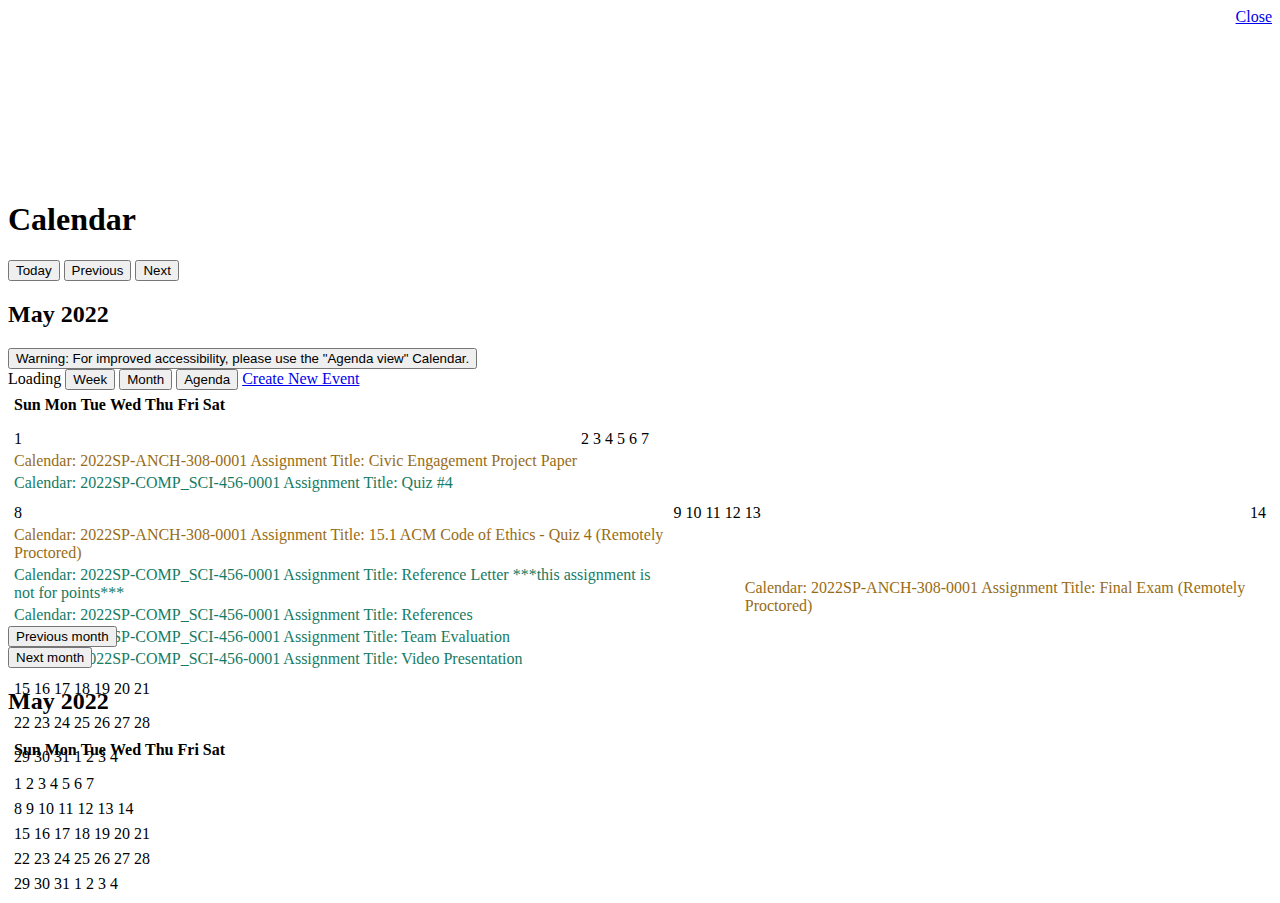
<file: index.html>
<!DOCTYPE html>
<html class="" dir="ltr" lang="en"><head>
    <meta charset="utf-8">
    <meta name="sentry-trace" content="7acafe04d3c243c3ba34ebbdfd830394-54a3967cc2809623-0">
    <link rel="preload" href="https://du11hjcvx0uqb.cloudfront.net/dist/fonts/lato/extended/Lato-Regular-bd03a2cc27.woff2" as="font" type="font/woff2" crossorigin="anonmyous">
    <link rel="preload" href="https://du11hjcvx0uqb.cloudfront.net/dist/fonts/lato/extended/Lato-Bold-cccb897485.woff2" as="font" type="font/woff2" crossorigin="anonmyous">
    <link rel="preload" href="https://du11hjcvx0uqb.cloudfront.net/dist/fonts/lato/extended/Lato-Italic-4eb103b4d1.woff2" as="font" type="font/woff2" crossorigin="anonmyous">
    <link rel="stylesheet" media="screen" href="https://du11hjcvx0uqb.cloudfront.net/dist/brandable_css/no_variables/bundles/fonts-43e9c545fc.css">
      <script async="" src="https://www.google-analytics.com/analytics.js"></script><script type="text/javascript" async="" src="https://www.google-analytics.com/analytics.js"></script><script async="" src="https://www.googletagmanager.com/gtm.js?id=GTM-MLXBWM5"></script><script>if (navigator.userAgent.match(/(MSIE|Trident\/)/)) location.replace('/ie-is-not-supported.html')</script>
    
    <link rel="shortcut icon" type="image/x-icon" href="https://du11hjcvx0uqb.cloudfront.net/dist/images/favicon-e10d657a73.ico">
    <link rel="apple-touch-icon" href="https://du11hjcvx0uqb.cloudfront.net/dist/images/apple-touch-icon-585e5d997d.png">
    <link rel="stylesheet" media="all" href="https://du11hjcvx0uqb.cloudfront.net/dist/brandable_css/e875e97993dc1e2441ce66a3f0a12c06/variables-7dd4b80918af0e0218ec0229e4bd5873.css">
    <link rel="stylesheet" media="all" href="https://du11hjcvx0uqb.cloudfront.net/dist/brandable_css/new_styles_normal_contrast/bundles/common-e56cace1df.css">
    <meta name="apple-itunes-app" content="app-id=480883488">
  <link rel="manifest" href="/web-app-manifest/manifest.json">
    <meta name="viewport" content="width=device-width, initial-scale=1">
    <meta name="theme-color" content="#1C3044">
    <link rel="stylesheet" media="all" href="https://du11hjcvx0uqb.cloudfront.net/dist/brandable_css/new_styles_normal_contrast/bundles/calendar2-51b06f12a0.css">
  <link rel="stylesheet" media="all" href="https://du11hjcvx0uqb.cloudfront.net/dist/brandable_css/new_styles_normal_contrast/bundles/agenda_view-9cd68ad1fc.css">
    <link rel="stylesheet" media="all" href="https://instructure-uploads.s3.amazonaws.com/account_167650000000000001/attachments/3774885/umsystem-account-v1-17-min.css">
    <script>
      function _earlyClick(e){
        var c = e.target
        while (c && c.ownerDocument) {
          if (c.getAttribute('href') == '#' || c.getAttribute('data-method')) {
            if (!e.defaultPrevented) {
              e.preventDefault()
            }
            (_earlyClick.clicks = _earlyClick.clicks || []).push(c)
            break
          }
          c = c.parentNode
        }
      }
      document.addEventListener('click', _earlyClick)
    </script>
  
  
    <script>
      INST = {"environment":"production","logPageViews":true,"editorButtons":[]};
      ENV = {"ASSET_HOST":"https://du11hjcvx0uqb.cloudfront.net","active_brand_config_json_url":"https://du11hjcvx0uqb.cloudfront.net/dist/brandable_css/e875e97993dc1e2441ce66a3f0a12c06/variables-7dd4b80918af0e0218ec0229e4bd5873.json","url_to_what_gets_loaded_inside_the_tinymce_editor_css":["https://du11hjcvx0uqb.cloudfront.net/dist/brandable_css/e875e97993dc1e2441ce66a3f0a12c06/variables-7dd4b80918af0e0218ec0229e4bd5873.css","https://du11hjcvx0uqb.cloudfront.net/dist/brandable_css/new_styles_normal_contrast/bundles/what_gets_loaded_inside_the_tinymce_editor-f0f64c287d.css","https://du11hjcvx0uqb.cloudfront.net/dist/brandable_css/no_variables/bundles/fonts-43e9c545fc.css"],"url_for_high_contrast_tinymce_editor_css":["https://du11hjcvx0uqb.cloudfront.net/dist/brandable_css/default/variables-high_contrast-7dd4b80918af0e0218ec0229e4bd5873.css","https://du11hjcvx0uqb.cloudfront.net/dist/brandable_css/new_styles_high_contrast/bundles/what_gets_loaded_inside_the_tinymce_editor-fa0672d544.css","https://du11hjcvx0uqb.cloudfront.net/dist/brandable_css/no_variables/bundles/fonts-43e9c545fc.css"],"current_user_id":"72876","current_user_global_id":"167650000000072876","current_user_roles":["user","student"],"current_user_is_student":false,"current_user_types":[],"current_user_disabled_inbox":false,"discussions_reporting":true,"files_domain":"cluster247.canvas-user-content.com","DOMAIN_ROOT_ACCOUNT_ID":"167650000000000001","k12":false,"use_rce_a11y_checker_notifications":false,"help_link_name":"Help","help_link_icon":"help","use_high_contrast":false,"auto_show_cc":false,"disable_celebrations":false,"disable_keyboard_shortcuts":false,"LTI_LAUNCH_FRAME_ALLOWANCES":["geolocation *","microphone *","camera *","midi *","encrypted-media *","autoplay *","clipboard-write *","display-capture *"],"DEEP_LINKING_POST_MESSAGE_ORIGIN":"https://umsystem.instructure.com","DEEP_LINKING_LOGGING":null,"comment_library_suggestions_enabled":false,"SETTINGS":{"open_registration":false,"collapse_global_nav":false,"release_notes_badge_disabled":false},"FULL_STORY_ENABLED":false,"SENTRY_FRONTEND":{"dsn":"https://355a1d96717e4038ac25aa852fa79a8f@sentry.insops.net/388","org_slug":"instructure","base_url":"https://sentry.insops.net","normalized_route":"/calendar","errors_sample_rate":"0.0005","traces_sample_rate":"0.0005","environment":"Production","revision":"canvas-lms@20220330.216"},"API_GATEWAY_URI":"https://api.us-east-1.instructure.com/graphql/future","DATA_COLLECTION_ENDPOINT":"https://canvas-frontend-data-iad-prod.inscloudgate.net/submit","DIRECT_SHARE_ENABLED":false,"FEATURES":{"featured_help_links":true,"feature_flag_filters":true,"conferencing_in_planner":true,"word_count_in_speed_grader":true,"observer_picker":false,"lti_platform_storage":false,"scale_equation_images":true,"new_equation_editor":true,"buttons_and_icons_cropper":false,"product_tours":false,"files_dnd":true,"usage_rights_discussion_topics":true,"granular_permissions_manage_users":true,"create_course_subaccount_picker":true,"lti_deep_linking_module_index_menu_modal":false,"lti_multiple_assignment_deep_linking":false,"buttons_and_icons_root_account":false,"embedded_release_notes":true,"canvas_k6_theme":false,"new_math_equation_handling":true},"current_user":{"id":"72876","anonymous_id":"1k8c","display_name":"Jacob Johnson","avatar_image_url":"https://umsystem.instructure.com/images/messages/avatar-50.png","html_url":"https://umsystem.instructure.com/about/72876","pronouns":null,"avatar_is_fallback":true},"page_view_update_url":"/page_views/c24f2d69-9226-45d0-9f17-48f52770dc18?page_view_token=eyJ0eXAiOiJKV1QiLCJhbGciOiJIUzI1NiJ9.eyJpIjoiYzI0ZjJkNjktOTIyNi00NWQwLTlmMTctNDhmNTI3NzBkYzE4IiwidSI6MTY3NjUwMDAwMDAwMDcyODc2LCJjIjoiMjAyMi0wNC0wN1QxNzo0NTo1My44OFoifQ.2litVLShTI17budFD4EvmQqzedM9La00TjsHPL929dY","context_asset_string":"user_72876","TIMEZONE":"America/Chicago","CONTEXT_TIMEZONE":"America/Chicago","LOCALES":["en"],"BIGEASY_LOCALE":"en_US","FULLCALENDAR_LOCALE":"en","MOMENT_LOCALE":"en","rce_auto_save_max_age_ms":86400000,"K5_USER":false,"K5_HOMEROOM_COURSE":false,"K5_SUBJECT_COURSE":false,"POST_TO_SIS":false,"SIS_NAME":"SIS","MAX_NAME_LENGTH_REQUIRED_FOR_ACCOUNT":false,"MAX_NAME_LENGTH":0,"DUE_DATE_REQUIRED_FOR_ACCOUNT":false,"conferences":{"conference_types":[]},"CALENDAR":{"CONTEXTS":[{"name":"Jacob Johnson","asset_string":"user_72876","id":"72876","url":"https://umsystem.instructure.com/about/72876","create_calendar_event_url":"/users/72876/calendar_events","create_assignment_url":"","create_appointment_group_url":"","new_calendar_event_url":"/users/72876/calendar_events/new","new_assignment_url":"","calendar_event_url":"/users/72876/calendar_events/%7B%7B%20id%20%7D%7D","assignment_url":"","assignment_override_url":"","appointment_group_url":"","can_create_calendar_events":true,"can_create_assignments":false,"assignment_groups":[],"can_create_appointment_groups":false,"can_make_reservation":false,"can_update_todo_date":true,"can_update_discussion_topic":false,"can_update_wiki_page":false,"concluded":false,"k5_course":false},{"name":"2022SP-ANCH-308-0001","asset_string":"course_71344","id":"71344","url":"/courses/71344","create_calendar_event_url":"/courses/71344/calendar_events","create_assignment_url":"/api/v1/courses/71344/assignments","create_appointment_group_url":"https://umsystem.instructure.com/api/v1/appointment_groups","new_calendar_event_url":"/courses/71344/calendar_events/new","new_assignment_url":"/courses/71344/assignments/new","calendar_event_url":"/courses/71344/calendar_events/%7B%7B%20id%20%7D%7D","assignment_url":"/api/v1/courses/71344/assignments/%7B%7B%20id%20%7D%7D","assignment_override_url":"https://umsystem.instructure.com/api/v1/courses/71344/assignments/%7B%7B%20assignment_id%20%7D%7D/overrides/%7B%7B%20id%20%7D%7D","appointment_group_url":"https://umsystem.instructure.com/api/v1/appointment_groups?id=%7B%7B+id+%7D%7D","can_create_calendar_events":false,"can_create_assignments":false,"assignment_groups":[{"id":"255031","name":"ACM Code of Ethics Quizzes (M/M format)"},{"id":"255033","name":"Chapter Quizzes"},{"id":"255034","name":"Civic Engagement Project"},{"id":"255032","name":"Final Exam"},{"id":"255035","name":"Class Participation"},{"id":"270489","name":"Imported Assignments"}],"can_create_appointment_groups":false,"can_make_reservation":true,"can_update_todo_date":false,"can_update_discussion_topic":false,"can_update_wiki_page":false,"concluded":false,"k5_course":false,"course_sections":[{"id":"71330","asset_string":"course_section_71330","name":"2022SP-ANCH-308-0001"},{"id":"68673","asset_string":"course_section_68673","name":"2022SP-COMP_SCI-304WI-0001"}]},{"name":"2022SP-COMP_SCI-431-0001","asset_string":"course_69012","id":"69012","url":"/courses/69012","create_calendar_event_url":"/courses/69012/calendar_events","create_assignment_url":"/api/v1/courses/69012/assignments","create_appointment_group_url":"https://umsystem.instructure.com/api/v1/appointment_groups","new_calendar_event_url":"/courses/69012/calendar_events/new","new_assignment_url":"/courses/69012/assignments/new","calendar_event_url":"/courses/69012/calendar_events/%7B%7B%20id%20%7D%7D","assignment_url":"/api/v1/courses/69012/assignments/%7B%7B%20id%20%7D%7D","assignment_override_url":"https://umsystem.instructure.com/api/v1/courses/69012/assignments/%7B%7B%20assignment_id%20%7D%7D/overrides/%7B%7B%20id%20%7D%7D","appointment_group_url":"https://umsystem.instructure.com/api/v1/appointment_groups?id=%7B%7B+id+%7D%7D","can_create_calendar_events":false,"can_create_assignments":false,"assignment_groups":[{"id":"216108","name":"HW Assignments"},{"id":"268556","name":"Quizzes"},{"id":"268909","name":"Exam 1"},{"id":"268910","name":"Exam 2"},{"id":"268911","name":"Attendance"}],"can_create_appointment_groups":false,"can_make_reservation":true,"can_update_todo_date":false,"can_update_discussion_topic":false,"can_update_wiki_page":false,"concluded":false,"k5_course":false,"course_sections":[{"id":"68559","asset_string":"course_section_68559","name":"2022SP-COMP_SCI-431-0001"}]},{"name":"2022SP-COMP_SCI-451R-0001","asset_string":"course_69017","id":"69017","url":"/courses/69017","create_calendar_event_url":"/courses/69017/calendar_events","create_assignment_url":"/api/v1/courses/69017/assignments","create_appointment_group_url":"https://umsystem.instructure.com/api/v1/appointment_groups","new_calendar_event_url":"/courses/69017/calendar_events/new","new_assignment_url":"/courses/69017/assignments/new","calendar_event_url":"/courses/69017/calendar_events/%7B%7B%20id%20%7D%7D","assignment_url":"/api/v1/courses/69017/assignments/%7B%7B%20id%20%7D%7D","assignment_override_url":"https://umsystem.instructure.com/api/v1/courses/69017/assignments/%7B%7B%20assignment_id%20%7D%7D/overrides/%7B%7B%20id%20%7D%7D","appointment_group_url":"https://umsystem.instructure.com/api/v1/appointment_groups?id=%7B%7B+id+%7D%7D","can_create_calendar_events":false,"can_create_assignments":false,"assignment_groups":[{"id":"237314","name":"Assignments"},{"id":"304755","name":"Imported Assignments"}],"can_create_appointment_groups":false,"can_make_reservation":true,"can_update_todo_date":false,"can_update_discussion_topic":false,"can_update_wiki_page":false,"concluded":false,"k5_course":false,"course_sections":[{"id":"68563","asset_string":"course_section_68563","name":"2022SP-COMP_SCI-451R-0001"}]},{"name":"2022SP-COMP_SCI-456-0001","asset_string":"course_70687","id":"70687","url":"/courses/70687","create_calendar_event_url":"/courses/70687/calendar_events","create_assignment_url":"/api/v1/courses/70687/assignments","create_appointment_group_url":"https://umsystem.instructure.com/api/v1/appointment_groups","new_calendar_event_url":"/courses/70687/calendar_events/new","new_assignment_url":"/courses/70687/assignments/new","calendar_event_url":"/courses/70687/calendar_events/%7B%7B%20id%20%7D%7D","assignment_url":"/api/v1/courses/70687/assignments/%7B%7B%20id%20%7D%7D","assignment_override_url":"https://umsystem.instructure.com/api/v1/courses/70687/assignments/%7B%7B%20assignment_id%20%7D%7D/overrides/%7B%7B%20id%20%7D%7D","appointment_group_url":"https://umsystem.instructure.com/api/v1/appointment_groups?id=%7B%7B+id+%7D%7D","can_create_calendar_events":false,"can_create_assignments":false,"assignment_groups":[{"id":"306716","name":"Reference Letter"},{"id":"250187","name":"Discussions"},{"id":"250188","name":"Midterm Exam"},{"id":"250189","name":"Final Presentation"},{"id":"250190","name":"Quizzes (extra credit)"},{"id":"250191","name":"Semester Project"}],"can_create_appointment_groups":false,"can_make_reservation":true,"can_update_todo_date":false,"can_update_discussion_topic":false,"can_update_wiki_page":false,"concluded":false,"k5_course":false,"course_sections":[{"id":"70516","asset_string":"course_section_70516","name":"2022SP-COMP_SCI-456-0001"}]},{"name":"2022SP-COMP_SCI-461-0001","asset_string":"course_71939","id":"71939","url":"/courses/71939","create_calendar_event_url":"/courses/71939/calendar_events","create_assignment_url":"/api/v1/courses/71939/assignments","create_appointment_group_url":"https://umsystem.instructure.com/api/v1/appointment_groups","new_calendar_event_url":"/courses/71939/calendar_events/new","new_assignment_url":"/courses/71939/assignments/new","calendar_event_url":"/courses/71939/calendar_events/%7B%7B%20id%20%7D%7D","assignment_url":"/api/v1/courses/71939/assignments/%7B%7B%20id%20%7D%7D","assignment_override_url":"https://umsystem.instructure.com/api/v1/courses/71939/assignments/%7B%7B%20assignment_id%20%7D%7D/overrides/%7B%7B%20id%20%7D%7D","appointment_group_url":"https://umsystem.instructure.com/api/v1/appointment_groups?id=%7B%7B+id+%7D%7D","can_create_calendar_events":false,"can_create_assignments":false,"assignment_groups":[{"id":"248966","name":"Programming Assignments"},{"id":"248967","name":"Quizzes"},{"id":"248968","name":"Exam 1"},{"id":"248969","name":"Exam 2"},{"id":"248970","name":"Final Exam"}],"can_create_appointment_groups":false,"can_make_reservation":true,"can_update_todo_date":false,"can_update_discussion_topic":false,"can_update_wiki_page":false,"concluded":false,"k5_course":false,"course_sections":[{"id":"72102","asset_string":"course_section_72102","name":"2022SP-COMP_SCI-461-0001"}]},{"name":"2022SP-COMP_SCI-470-0001","asset_string":"course_69021","id":"69021","url":"/courses/69021","create_calendar_event_url":"/courses/69021/calendar_events","create_assignment_url":"/api/v1/courses/69021/assignments","create_appointment_group_url":"https://umsystem.instructure.com/api/v1/appointment_groups","new_calendar_event_url":"/courses/69021/calendar_events/new","new_assignment_url":"/courses/69021/assignments/new","calendar_event_url":"/courses/69021/calendar_events/%7B%7B%20id%20%7D%7D","assignment_url":"/api/v1/courses/69021/assignments/%7B%7B%20id%20%7D%7D","assignment_override_url":"https://umsystem.instructure.com/api/v1/courses/69021/assignments/%7B%7B%20assignment_id%20%7D%7D/overrides/%7B%7B%20id%20%7D%7D","appointment_group_url":"https://umsystem.instructure.com/api/v1/appointment_groups?id=%7B%7B+id+%7D%7D","can_create_calendar_events":false,"can_create_assignments":false,"assignment_groups":[{"id":"267983","name":"Project - Milestone 1"},{"id":"267984","name":"Project - Milestone 2"},{"id":"266861","name":"Quizzes"},{"id":"267985","name":"Project - Milestone 3"},{"id":"266862","name":"Attendance"},{"id":"266863","name":"Mid-term"},{"id":"266864","name":"Final"}],"can_create_appointment_groups":false,"can_make_reservation":true,"can_update_todo_date":false,"can_update_discussion_topic":false,"can_update_wiki_page":false,"concluded":false,"k5_course":false,"course_sections":[{"id":"68567","asset_string":"course_section_68567","name":"2022SP-COMP_SCI-470-0001"}]},{"name":"KCITY-NONCREDIT-CAMPUS_EMERGENCY_ALERT_TRAINING","asset_string":"course_99034","id":"99034","url":"/courses/99034","create_calendar_event_url":"/courses/99034/calendar_events","create_assignment_url":"/api/v1/courses/99034/assignments","create_appointment_group_url":"https://umsystem.instructure.com/api/v1/appointment_groups","new_calendar_event_url":"/courses/99034/calendar_events/new","new_assignment_url":"/courses/99034/assignments/new","calendar_event_url":"/courses/99034/calendar_events/%7B%7B%20id%20%7D%7D","assignment_url":"/api/v1/courses/99034/assignments/%7B%7B%20id%20%7D%7D","assignment_override_url":"https://umsystem.instructure.com/api/v1/courses/99034/assignments/%7B%7B%20assignment_id%20%7D%7D/overrides/%7B%7B%20id%20%7D%7D","appointment_group_url":"https://umsystem.instructure.com/api/v1/appointment_groups?id=%7B%7B+id+%7D%7D","can_create_calendar_events":false,"can_create_assignments":false,"assignment_groups":[{"id":"179171","name":"Assignments"}],"can_create_appointment_groups":false,"can_make_reservation":true,"can_update_todo_date":false,"can_update_discussion_topic":false,"can_update_wiki_page":false,"concluded":false,"k5_course":false,"course_sections":[{"id":"116238","asset_string":"course_section_116238","name":"KCITY-NONCREDIT-CAMPUS_EMERGENCY_ALERT_TRAINING"}]},{"name":"Section 1-UMKC MyMath Test","asset_string":"course_127588","id":"127588","url":"/courses/127588","create_calendar_event_url":"/courses/127588/calendar_events","create_assignment_url":"/api/v1/courses/127588/assignments","create_appointment_group_url":"https://umsystem.instructure.com/api/v1/appointment_groups","new_calendar_event_url":"/courses/127588/calendar_events/new","new_assignment_url":"/courses/127588/assignments/new","calendar_event_url":"/courses/127588/calendar_events/%7B%7B%20id%20%7D%7D","assignment_url":"/api/v1/courses/127588/assignments/%7B%7B%20id%20%7D%7D","assignment_override_url":"https://umsystem.instructure.com/api/v1/courses/127588/assignments/%7B%7B%20assignment_id%20%7D%7D/overrides/%7B%7B%20id%20%7D%7D","appointment_group_url":"https://umsystem.instructure.com/api/v1/appointment_groups?id=%7B%7B+id+%7D%7D","can_create_calendar_events":false,"can_create_assignments":false,"assignment_groups":[{"id":"241935","name":"Assignments"}],"can_create_appointment_groups":false,"can_make_reservation":true,"can_update_todo_date":false,"can_update_discussion_topic":false,"can_update_wiki_page":false,"concluded":false,"k5_course":false,"course_sections":[{"id":"144580","asset_string":"course_section_144580","name":"Section 1-UMKC MyMath Test"}]},{"name":"Group 2","asset_string":"group_36503","id":"36503","url":"/groups/36503","create_calendar_event_url":"/groups/36503/calendar_events","create_assignment_url":"","create_appointment_group_url":"","new_calendar_event_url":"/groups/36503/calendar_events/new","new_assignment_url":"","calendar_event_url":"/groups/36503/calendar_events/%7B%7B%20id%20%7D%7D","assignment_url":"","assignment_override_url":"","appointment_group_url":"","can_create_calendar_events":true,"can_create_assignments":false,"assignment_groups":[],"can_create_appointment_groups":false,"can_make_reservation":true,"can_update_todo_date":true,"can_update_discussion_topic":false,"can_update_wiki_page":false,"concluded":false,"k5_course":false},{"name":"Group 3","asset_string":"group_38935","id":"38935","url":"/groups/38935","create_calendar_event_url":"/groups/38935/calendar_events","create_assignment_url":"","create_appointment_group_url":"","new_calendar_event_url":"/groups/38935/calendar_events/new","new_assignment_url":"","calendar_event_url":"/groups/38935/calendar_events/%7B%7B%20id%20%7D%7D","assignment_url":"","assignment_override_url":"","appointment_group_url":"","can_create_calendar_events":true,"can_create_assignments":false,"assignment_groups":[],"can_create_appointment_groups":false,"can_make_reservation":true,"can_update_todo_date":true,"can_update_discussion_topic":false,"can_update_wiki_page":false,"concluded":false,"k5_course":false}],"MANAGE_CONTEXTS":["user_72876","group_36503","group_38935"],"SELECTED_CONTEXTS":null,"ACTIVE_EVENT":null,"VIEW_START":null,"CAL2_ONLY":true,"SHOW_SCHEDULER":true,"MAX_GROUP_CONVERSATION_SIZE":100,"VISIBLE_CONTEXTS_LIMIT":10},"STUDENT_PLANNER_ENABLED":true,"notices":[],"active_context_tab":null};
      BRANDABLE_CSS_HANDLEBARS_INDEX = [["new_styles_normal_contrast","new_styles_high_contrast","new_styles_normal_contrast_rtl","new_styles_high_contrast_rtl"],{"10":["8300658022",0,"250b5824c2",2],"15":["fc26aa5fd4",0,"f904416063",2],"19":["df5777ed9c"],"61":["c34731ada0","f405852bb2","a4eda69452","3fd9943b9a"],"64":["6d90a3d213",0,"cace9d4281",2],"67":["8b57f54e71",0,"43833dde85",2],"71":["35b89b103a","4304be7d41","58dbfc2651","2932678b1c"],"06":["4526e0502d",0,"4ca4dedba8",2],"f0":["7c947dce20",0,0,0],"c8":["12d5e4d1e8","9f7b02d283","4ebd280f3e","b547456f4c"],"1e":["7360c722db","d924b1a50e","de7069e18f","b579f0fc1d"],"b3":["8ebc71ebc3","cf8efa05c8","4efdc93a21","fd6d3a9780"],"4f":["0a2c3dcf2f",0,"79668e6396",2],"0c":["c26e82abac",0,"b71e9cbd6d",2],"da":["b218c8c3f2","edbd1b5e83","312312508c","dfb2d13098"],"1d":["a3bfcb7961",0,"90682b3bbe",2],"08":["64bff5a97d"],"e2":["11429f119a"],"9f":["35936a18c3",0,0,0],"2b":["abf63f48ef","bf8e135ffe","378e0c136b","9833e305e6"],"2c":["6d919206cd",0,0,0],"c2":["6f2721ae01"],"9c":["ecafc938e4",0,"59e7c22304",2],"c5":["ebf0e1382f","7f587d9a8a","afbdabf23d","0d398196a8"],"f2":["51574f9b13"]}]
  ;
    </script>
  
    <link rel="preload" href="https://du11hjcvx0uqb.cloudfront.net/dist/brandable_css/e875e97993dc1e2441ce66a3f0a12c06/variables-7dd4b80918af0e0218ec0229e4bd5873.js" as="script" type="text/javascript"><link rel="preload" href="https://du11hjcvx0uqb.cloudfront.net/dist/timezone/America/Chicago-72c98a0d42.js" as="script" type="text/javascript"><link rel="preload" href="https://du11hjcvx0uqb.cloudfront.net/dist/timezone/America/Chicago-72c98a0d42.js" as="script" type="text/javascript"><link rel="preload" href="https://du11hjcvx0uqb.cloudfront.net/dist/timezone/en_US-80a0ce259b.js" as="script" type="text/javascript"><link rel="preload" href="https://du11hjcvx0uqb.cloudfront.net/dist/webpack-production/main-e-bc8c81a12b.js" as="script" type="text/javascript"><script>
  //<![CDATA[
  
        ;["https://du11hjcvx0uqb.cloudfront.net/dist/brandable_css/e875e97993dc1e2441ce66a3f0a12c06/variables-7dd4b80918af0e0218ec0229e4bd5873.js", "https://du11hjcvx0uqb.cloudfront.net/dist/timezone/America/Chicago-72c98a0d42.js", "https://du11hjcvx0uqb.cloudfront.net/dist/timezone/America/Chicago-72c98a0d42.js", "https://du11hjcvx0uqb.cloudfront.net/dist/timezone/en_US-80a0ce259b.js", "https://du11hjcvx0uqb.cloudfront.net/dist/webpack-production/main-e-bc8c81a12b.js"].forEach(function(src) {
          var s = document.createElement('script')
          s.src = src
          s.async = false
          document.head.appendChild(s)
        });
  //]]>
  </script><script src="https://du11hjcvx0uqb.cloudfront.net/dist/brandable_css/e875e97993dc1e2441ce66a3f0a12c06/variables-7dd4b80918af0e0218ec0229e4bd5873.js"></script><script src="https://du11hjcvx0uqb.cloudfront.net/dist/timezone/America/Chicago-72c98a0d42.js"></script><script src="https://du11hjcvx0uqb.cloudfront.net/dist/timezone/America/Chicago-72c98a0d42.js"></script><script src="https://du11hjcvx0uqb.cloudfront.net/dist/timezone/en_US-80a0ce259b.js"></script><script src="https://du11hjcvx0uqb.cloudfront.net/dist/webpack-production/main-e-bc8c81a12b.js"></script><link rel="preload" href="https://du11hjcvx0uqb.cloudfront.net/dist/webpack-production/0-c-d122efd52f.js" as="script" type="text/javascript"><link rel="preload" href="https://du11hjcvx0uqb.cloudfront.net/dist/webpack-production/1-c-7339990d35.js" as="script" type="text/javascript"><link rel="preload" href="https://du11hjcvx0uqb.cloudfront.net/dist/webpack-production/2-c-cb012c9889.js" as="script" type="text/javascript"><link rel="preload" href="https://du11hjcvx0uqb.cloudfront.net/dist/webpack-production/3-c-d9d3e4a39c.js" as="script" type="text/javascript"><link rel="preload" href="https://du11hjcvx0uqb.cloudfront.net/dist/webpack-production/4-c-b8cf79bbb5.js" as="script" type="text/javascript"><link rel="preload" href="https://du11hjcvx0uqb.cloudfront.net/dist/webpack-production/5-c-b7e6a99807.js" as="script" type="text/javascript"><link rel="preload" href="https://du11hjcvx0uqb.cloudfront.net/dist/webpack-production/6-c-08af747633.js" as="script" type="text/javascript"><link rel="preload" href="https://du11hjcvx0uqb.cloudfront.net/dist/webpack-production/7-c-8f336d6e9e.js" as="script" type="text/javascript"><link rel="preload" href="https://du11hjcvx0uqb.cloudfront.net/dist/webpack-production/8-c-49c40dbc4c.js" as="script" type="text/javascript"><link rel="preload" href="https://du11hjcvx0uqb.cloudfront.net/dist/webpack-production/10-c-d2645912ff.js" as="script" type="text/javascript"><link rel="preload" href="https://du11hjcvx0uqb.cloudfront.net/dist/webpack-production/9-c-7a90e6ace8.js" as="script" type="text/javascript"><link rel="preload" href="https://du11hjcvx0uqb.cloudfront.net/dist/webpack-production/11-c-57726ff028.js" as="script" type="text/javascript"><link rel="preload" href="https://du11hjcvx0uqb.cloudfront.net/dist/webpack-production/12-c-8e44d6013e.js" as="script" type="text/javascript"><link rel="preload" href="https://du11hjcvx0uqb.cloudfront.net/dist/webpack-production/13-c-dfe6e53090.js" as="script" type="text/javascript"><link rel="preload" href="https://du11hjcvx0uqb.cloudfront.net/dist/webpack-production/14-c-4e8c15a3a2.js" as="script" type="text/javascript"><link rel="preload" href="https://du11hjcvx0uqb.cloudfront.net/dist/webpack-production/15-c-a181e1ce51.js" as="script" type="text/javascript"><link rel="preload" href="https://du11hjcvx0uqb.cloudfront.net/dist/webpack-production/18-c-4324832e44.js" as="script" type="text/javascript"><link rel="preload" href="https://du11hjcvx0uqb.cloudfront.net/dist/webpack-production/19-c-e5d6cd28a8.js" as="script" type="text/javascript"><link rel="preload" href="https://du11hjcvx0uqb.cloudfront.net/dist/webpack-production/21-c-a87ccbd309.js" as="script" type="text/javascript"><link rel="preload" href="https://du11hjcvx0uqb.cloudfront.net/dist/webpack-production/22-c-759cafcf3a.js" as="script" type="text/javascript"><link rel="preload" href="https://du11hjcvx0uqb.cloudfront.net/dist/webpack-production/23-c-45ed540f60.js" as="script" type="text/javascript"><link rel="preload" href="https://du11hjcvx0uqb.cloudfront.net/dist/webpack-production/24-c-d0df651b27.js" as="script" type="text/javascript"><link rel="preload" href="https://du11hjcvx0uqb.cloudfront.net/dist/webpack-production/27-c-e5ac77ea7a.js" as="script" type="text/javascript"><link rel="preload" href="https://du11hjcvx0uqb.cloudfront.net/dist/webpack-production/28-c-131a881201.js" as="script" type="text/javascript"><link rel="preload" href="https://du11hjcvx0uqb.cloudfront.net/dist/webpack-production/26-c-ca032e7829.js" as="script" type="text/javascript"><link rel="preload" href="https://du11hjcvx0uqb.cloudfront.net/dist/webpack-production/29-c-0e6a7ab12a.js" as="script" type="text/javascript"><link rel="preload" href="https://du11hjcvx0uqb.cloudfront.net/dist/webpack-production/30-c-845104a91c.js" as="script" type="text/javascript"><link rel="preload" href="https://du11hjcvx0uqb.cloudfront.net/dist/webpack-production/32-c-9f68ca2767.js" as="script" type="text/javascript"><link rel="preload" href="https://du11hjcvx0uqb.cloudfront.net/dist/webpack-production/33-c-31a61510e9.js" as="script" type="text/javascript"><link rel="preload" href="https://du11hjcvx0uqb.cloudfront.net/dist/webpack-production/calendar-c-8af4fcc288.js" as="script" type="text/javascript"><script>
  //<![CDATA[
  (window.deferredBundles || (window.deferredBundles = [])).push('calendar');
  (window.bundles || (window.bundles = [])).push('navigation_header');
  //]]>
  </script>
      <link rel="alternate" type="application/atom+xml" title="Course Calendar Atom Feed" href="https://umsystem.instructure.com/feeds/calendars/user_DW9BWSyWjsbvOvB1rCjEe2L78hnAjDjHrudg5LX1.atom">
    <title>Calendar</title>
    
    <script>
      window.ga=window.ga||function(){(ga.q=ga.q||[]).push(arguments)};ga.l=+new Date;
      ga('create', "UA-9138420-1", 'auto');
        ga('set', 'userId', "9185ec5379325e966984ae26bddfce06");
      ga('set', 'dimension1', "100");
      ga('set', 'dimension2', "00");
      ga('set', 'dimension3', "0");
      ga('set', 'dimension4', "Higher Ed");
      ga('send', 'pageview');
      (window.requestIdleCallback || window.setTimeout)(function(){
        var s=document.createElement('script'), m=document.getElementsByTagName('script')[0]
        s.async=1; s.src='https://www.google-analytics.com/analytics.js'
        m.parentNode.insertBefore(s,m)
      });
    </script>
  
  </style><script charset="utf-8" src="https://du11hjcvx0uqb.cloudfront.net/dist/webpack-production/3697-c-c53bb30bb9.js"></script><script charset="utf-8" src="https://du11hjcvx0uqb.cloudfront.net/dist/webpack-production/4260-c-87a2635fc8.js"></script></head>
  
  <body class="full-width no-page-block hide-content-while-scripts-not-loaded with-right-side  primary-nav-expanded context-user_72876 responsive_student_grades_page webkit chrome no-touch"><div id="addGTM"><!-- Google Tag Manager (noscript) --><noscript><iframe src="https://www.googletagmanager.com/ns.html?id=GTM-MLXBWM5" height="0" width="0" style="display:none;visibility:hidden"></iframe></noscript><!-- End Google Tag Manager (noscript) --></div>
  
  <noscript>
    <div role="alert" class="ic-flash-static ic-flash-error">
      <div class="ic-flash__icon" aria-hidden="true">
        <i class="icon-warning"></i>
      </div>
      <h1>You need to have JavaScript enabled in order to access this site.</h1>
    </div>
  </noscript>            
            
          </span></div>
  
  <div id="application" class="ic-app" aria-hidden="false">
  
    <div id="instructure_ajax_error_box">
      <div style="text-align: right; background-color: #fff;"><a href="#" class="close_instructure_ajax_error_box_link">Close</a></div>
      <iframe id="instructure_ajax_error_result" src="about:blank" style="border: 0;" title="Error"></iframe>
    </div>
  
    <div id="wrapper" class="ic-Layout-wrapper">
      <div id="main" class="ic-Layout-columns">
          <div class="ic-Layout-watermark"></div>
        <div id="not_right_side" class="ic-app-main-content">
          <div id="content-wrapper" class="ic-Layout-contentWrapper">
            
            <div id="content" class="ic-Layout-contentMain" role="main">
              
  <h1 class="screenreader-only">Calendar</h1>
  
  
  
  <div id="calendar_header"><div class="header-bar-outer-container calendar_header">
      <div class="sticky-toolbar" data-sticky="">
          <div class="header-bar flex-container">
              <div class="header-bar-left header-left-flex">
                  <div class="calendar_navigator"><button class="navigate_today btn">Today</button>
  <span class="navigation_buttons ui-buttonset">
    <button class="navigate_prev btn ui-button ui-widget ui-state-default ui-button-text-only ui-corner-left" role="button" aria-disabled="false"><span class="ui-button-text">
      <i class="icon-arrow-left" aria-hidden="true"></i>
      <span class="screenreader-only">Previous</span>
    </span></button>
    <button class="navigate_next btn ui-button ui-widget ui-state-default ui-button-text-only ui-corner-right" role="button" aria-disabled="false"><span class="ui-button-text">
      <i class="icon-arrow-right" aria-hidden="true"></i>
      <span class="screenreader-only">Next</span>
    </span></button>
  </span>
  <h2 class="navigation_title" tabindex="-1"><span role="button" class="navigation_title_text" tabindex="0" aria-label="May 2022 click to change">May 2022</span></h2>
  <span class="date_field_wrapper" style="display: none;">
      <label class="screenreader-only" id="calendar_navigation_date_accessible_label">
        Enter the date you would like to navigate to.
        Format Like YYYY-MM-DD
      </label>
      <div class="input-append"><input type="text" name="start date" style="width: 100px;" class="date_field datetime_field_enabled hasDatepicker" aria-labelledby="calendar_navigation_date_accessible_label" data-tooltip="" title="YYYY-MM-DD" id="dp1649353551694" aria-invalid="false"><button type="button" class="ui-datepicker-trigger btn" aria-hidden="true" tabindex="-1"><i class="icon-calendar-month"></i></button></div><div class="datetime_suggest" style="display: none;"></div>
  </span>
  </div>
                  <h2 class="appointment_group_title" style="display: none;">My Appointment Groups</h2>
                  <button class="btn scheduler_done_button" style="display: none;">Done, Go Back To List</button>
              </div>
  
              <div class="header-bar-right header-right-flex">
                  <div class="recommend_agenda screenreader-only" style="display: block;">
                      <button id="use_agenda" class="accessibility-warning">Warning: For improved accessibility, please use the "Agenda view" Calendar.</button>
                  </div>
                  <span id="refresh_calendar_link" title="Loading" data-tooltip="" class="">
                      <span class="screenreader-only">Loading</span>
                  </span>
                  <span class="calendar_view_buttons btn-group" role="tablist">
                      <button type="button" id="week" class="btn calendar-button" role="tab" aria-selected="false" aria-controls="calendar-app" tabindex="-1">
                          Week
                      </button>
                      <button type="button" id="month" class="btn calendar-button active" role="tab" aria-selected="true" aria-controls="calendar-app" tabindex="0">
                          Month
                      </button>
                      <button type="button" id="agenda" class="btn" role="tab" aria-selected="false" aria-controls="calendar-app" tabindex="-1">
                          Agenda
                      </button>
                    </span>
                  <a href="#" id="create_new_event_link" class="btn" title="Create New Event" data-tooltip="" role="button">
                      <i class="icon-plus"></i>
                      <span class="screenreader-only">Create New Event</span>
                  </a>
              </div>
          </div>
      </div>
  </div>
  </div>
  <div id="calendar-app" role="tabpanel" class="wrap-calendar-event-titles"><div class="scheduler-wrapper" style="display: none">
    <div class="appointment-list">
      <div class="list-wrapper"></div>
    </div>
  </div>
  <div class="agenda-wrapper"></div>
  <div class="scheduler_navigator" style="display: none;"><button class="navigate_today btn">Today</button>
  <span class="navigation_buttons ui-buttonset">
    <button class="navigate_prev btn ui-button ui-widget ui-state-default ui-button-text-only ui-corner-left" role="button" aria-disabled="false"><span class="ui-button-text">
      <i class="icon-arrow-left" aria-hidden="true"></i>
      <span class="screenreader-only">Previous</span>
    </span></button>
    <button class="navigate_next btn ui-button ui-widget ui-state-default ui-button-text-only ui-corner-right" role="button" aria-disabled="false"><span class="ui-button-text">
      <i class="icon-arrow-right" aria-hidden="true"></i>
      <span class="screenreader-only">Next</span>
    </span></button>
  </span>
  <h2 class="navigation_title" tabindex="-1"><span role="button" class="navigation_title_text" tabindex="0" aria-label="May 2022 click to change">May 2022</span></h2>
  <span class="date_field_wrapper" style="display: none;">
      <label class="screenreader-only" id="calendar_navigation_date_accessible_label">
        Enter the date you would like to navigate to.
        Format Like YYYY-MM-DD
      </label>
      <div class="input-append"><input type="text" name="start date" style="width: 100px;" class="date_field datetime_field_enabled hasDatepicker" aria-labelledby="calendar_navigation_date_accessible_label" data-tooltip="" title="YYYY-MM-DD" id="dp1649353551695" aria-invalid="false"><button type="button" class="ui-datepicker-trigger btn" aria-hidden="true" tabindex="-1"><i class="icon-calendar-month"></i></button></div><div class="datetime_suggest" style="display: none;"></div>
  </span>
  </div>
  <div class="calendar fc fc-ltr fc-unthemed"><div class="fc-view-container" style=""><div class="fc-view fc-month-view fc-basic-view" style=""><table><thead class="fc-head"><tr><td class="fc-widget-header"><div class="fc-row fc-widget-header"><table><thead><tr><th class="fc-day-header fc-widget-header fc-sun">Sun</th><th class="fc-day-header fc-widget-header fc-mon">Mon</th><th class="fc-day-header fc-widget-header fc-tue">Tue</th><th class="fc-day-header fc-widget-header fc-wed">Wed</th><th class="fc-day-header fc-widget-header fc-thu">Thu</th><th class="fc-day-header fc-widget-header fc-fri">Fri</th><th class="fc-day-header fc-widget-header fc-sat">Sat</th></tr></thead></table></div></td></tr></thead><tbody class="fc-body"><tr><td class="fc-widget-content"><div class="fc-day-grid-container fc-scroller" style="height: 202px;"><div class="fc-day-grid"><div class="fc-row fc-week fc-widget-content" style=""><div class="fc-bg"><table><tbody><tr><td class="fc-day fc-widget-content fc-sun fc-future" data-date="2022-05-01"></td><td class="fc-day fc-widget-content fc-mon fc-future" data-date="2022-05-02"></td><td class="fc-day fc-widget-content fc-tue fc-future" data-date="2022-05-03"></td><td class="fc-day fc-widget-content fc-wed fc-future" data-date="2022-05-04"></td><td class="fc-day fc-widget-content fc-thu fc-future" data-date="2022-05-05"></td><td class="fc-day fc-widget-content fc-fri fc-future" data-date="2022-05-06"></td><td class="fc-day fc-widget-content fc-sat fc-future" data-date="2022-05-07"></td></tr></tbody></table></div><div class="fc-content-skeleton"><table><thead><tr><td class="fc-day-number fc-sun fc-future" data-date="2022-05-01">1</td><td class="fc-day-number fc-mon fc-future" data-date="2022-05-02">2</td><td class="fc-day-number fc-tue fc-future" data-date="2022-05-03">3</td><td class="fc-day-number fc-wed fc-future" data-date="2022-05-04">4</td><td class="fc-day-number fc-thu fc-future" data-date="2022-05-05">5</td><td class="fc-day-number fc-fri fc-future" data-date="2022-05-06">6</td><td class="fc-day-number fc-sat fc-future" data-date="2022-05-07">7</td></tr></thead><tbody><tr><td class="fc-event-container"><a class="fc-day-grid-event fc-h-event fc-event fc-start fc-end group_course_71344 assignment" title="11:59 PM
  Civic Engagement Project Paper
  
  Calendar: 2022SP-ANCH-308-0001" aria-expanded="false" aria-controls="popover-0"><div class="fc-content"><i class="icon-assignment"></i><span class="screenreader-only">Calendar: 2022SP-ANCH-308-0001</span><span class="fc-time" data-start="11:59"></span> <span class="fc-title"><span class="screenreader-only">Assignment Title: </span>Civic Engagement Project Paper</span></div></a></td><td rowspan="2"></td><td rowspan="2"></td><td rowspan="2"></td><td rowspan="2"></td><td rowspan="2"></td><td rowspan="2"></td></tr><tr><td class="fc-event-container"><a class="fc-day-grid-event fc-h-event fc-event fc-start fc-end group_course_70687 assignment" title="11:59 PM
  Quiz #4 
  
  Calendar: 2022SP-COMP_SCI-456-0001"><div class="fc-content"><i class="icon-quiz"></i><span class="screenreader-only">Calendar: 2022SP-COMP_SCI-456-0001</span><span class="fc-time" data-start="11:59"></span> <span class="fc-title"><span class="screenreader-only">Assignment Title: </span>Quiz #4 </span></div></a></td></tr></tbody></table></div></div><div class="fc-row fc-week fc-widget-content" style=""><div class="fc-bg"><table><tbody><tr><td class="fc-day fc-widget-content fc-sun fc-future" data-date="2022-05-08"></td><td class="fc-day fc-widget-content fc-mon fc-future" data-date="2022-05-09"></td><td class="fc-day fc-widget-content fc-tue fc-future" data-date="2022-05-10"></td><td class="fc-day fc-widget-content fc-wed fc-future" data-date="2022-05-11"></td><td class="fc-day fc-widget-content fc-thu fc-future" data-date="2022-05-12"></td><td class="fc-day fc-widget-content fc-fri fc-future" data-date="2022-05-13"></td><td class="fc-day fc-widget-content fc-sat fc-future" data-date="2022-05-14"></td></tr></tbody></table></div><div class="fc-content-skeleton"><table><thead><tr><td class="fc-day-number fc-sun fc-future" data-date="2022-05-08">8</td><td class="fc-day-number fc-mon fc-future" data-date="2022-05-09">9</td><td class="fc-day-number fc-tue fc-future" data-date="2022-05-10">10</td><td class="fc-day-number fc-wed fc-future" data-date="2022-05-11">11</td><td class="fc-day-number fc-thu fc-future" data-date="2022-05-12">12</td><td class="fc-day-number fc-fri fc-future" data-date="2022-05-13">13</td><td class="fc-day-number fc-sat fc-future" data-date="2022-05-14">14</td></tr></thead><tbody><tr><td class="fc-event-container"><a class="fc-day-grid-event fc-h-event fc-event fc-start fc-end group_course_71344 assignment" title="11:59 PM
  15.1 ACM Code of Ethics - Quiz 4 (Remotely Proctored)
  
  Calendar: 2022SP-ANCH-308-0001"><div class="fc-content"><i class="icon-quiz"></i><span class="screenreader-only">Calendar: 2022SP-ANCH-308-0001</span><span class="fc-time" data-start="11:59"></span> <span class="fc-title"><span class="screenreader-only">Assignment Title: </span>15.1 ACM Code of Ethics - Quiz 4 (Remotely Proctored)</span></div></a></td><td rowspan="5"></td><td rowspan="5"></td><td rowspan="5"></td><td rowspan="5"></td><td class="fc-event-container" rowspan="5"><a class="fc-day-grid-event fc-h-event fc-event fc-start fc-end group_course_71344 assignment" title="11:59 PM
  Final Exam (Remotely Proctored)
  
  Calendar: 2022SP-ANCH-308-0001" aria-expanded="false" aria-controls="popover-1"><div class="fc-content"><i class="icon-quiz"></i><span class="screenreader-only">Calendar: 2022SP-ANCH-308-0001</span><span class="fc-time" data-start="11:59"></span> <span class="fc-title"><span class="screenreader-only">Assignment Title: </span>Final Exam (Remotely Proctored)</span></div></a></td><td rowspan="5"></td></tr><tr><td class="fc-event-container"><a class="fc-day-grid-event fc-h-event fc-event fc-start fc-end group_course_70687 assignment" title="11:59 PM
  Reference Letter ***this assignment is not for points***
  
  Calendar: 2022SP-COMP_SCI-456-0001"><div class="fc-content"><i class="icon-assignment"></i><span class="screenreader-only">Calendar: 2022SP-COMP_SCI-456-0001</span><span class="fc-time" data-start="11:59"></span> <span class="fc-title"><span class="screenreader-only">Assignment Title: </span>Reference Letter ***this assignment is not for points***</span></div></a></td></tr><tr><td class="fc-event-container"><a class="fc-day-grid-event fc-h-event fc-event fc-start fc-end group_course_70687 assignment" title="11:59 PM
  References
  
  Calendar: 2022SP-COMP_SCI-456-0001"><div class="fc-content"><i class="icon-assignment"></i><span class="screenreader-only">Calendar: 2022SP-COMP_SCI-456-0001</span><span class="fc-time" data-start="11:59"></span> <span class="fc-title"><span class="screenreader-only">Assignment Title: </span>References</span></div></a></td></tr><tr><td class="fc-event-container"><a class="fc-day-grid-event fc-h-event fc-event fc-start fc-end group_course_70687 assignment" title="11:59 PM
  Team Evaluation
  
  Calendar: 2022SP-COMP_SCI-456-0001"><div class="fc-content"><i class="icon-quiz"></i><span class="screenreader-only">Calendar: 2022SP-COMP_SCI-456-0001</span><span class="fc-time" data-start="11:59"></span> <span class="fc-title"><span class="screenreader-only">Assignment Title: </span>Team Evaluation</span></div></a></td></tr><tr><td class="fc-event-container"><a class="fc-day-grid-event fc-h-event fc-event fc-start fc-end group_course_70687 assignment" title="11:59 PM
  Video Presentation
  
  Calendar: 2022SP-COMP_SCI-456-0001"><div class="fc-content"><i class="icon-assignment"></i><span class="screenreader-only">Calendar: 2022SP-COMP_SCI-456-0001</span><span class="fc-time" data-start="11:59"></span> <span class="fc-title"><span class="screenreader-only">Assignment Title: </span>Video Presentation</span></div></a></td></tr></tbody></table></div></div><div class="fc-row fc-week fc-widget-content" style=""><div class="fc-bg"><table><tbody><tr><td class="fc-day fc-widget-content fc-sun fc-future" data-date="2022-05-15"></td><td class="fc-day fc-widget-content fc-mon fc-future" data-date="2022-05-16"></td><td class="fc-day fc-widget-content fc-tue fc-future" data-date="2022-05-17"></td><td class="fc-day fc-widget-content fc-wed fc-future" data-date="2022-05-18"></td><td class="fc-day fc-widget-content fc-thu fc-future" data-date="2022-05-19"></td><td class="fc-day fc-widget-content fc-fri fc-future" data-date="2022-05-20"></td><td class="fc-day fc-widget-content fc-sat fc-future" data-date="2022-05-21"></td></tr></tbody></table></div><div class="fc-content-skeleton"><table><thead><tr><td class="fc-day-number fc-sun fc-future" data-date="2022-05-15">15</td><td class="fc-day-number fc-mon fc-future" data-date="2022-05-16">16</td><td class="fc-day-number fc-tue fc-future" data-date="2022-05-17">17</td><td class="fc-day-number fc-wed fc-future" data-date="2022-05-18">18</td><td class="fc-day-number fc-thu fc-future" data-date="2022-05-19">19</td><td class="fc-day-number fc-fri fc-future" data-date="2022-05-20">20</td><td class="fc-day-number fc-sat fc-future" data-date="2022-05-21">21</td></tr></thead><tbody><tr><td></td><td></td><td></td><td></td><td></td><td></td><td></td></tr></tbody></table></div></div><div class="fc-row fc-week fc-widget-content" style=""><div class="fc-bg"><table><tbody><tr><td class="fc-day fc-widget-content fc-sun fc-future" data-date="2022-05-22"></td><td class="fc-day fc-widget-content fc-mon fc-future" data-date="2022-05-23"></td><td class="fc-day fc-widget-content fc-tue fc-future" data-date="2022-05-24"></td><td class="fc-day fc-widget-content fc-wed fc-future" data-date="2022-05-25"></td><td class="fc-day fc-widget-content fc-thu fc-future" data-date="2022-05-26"></td><td class="fc-day fc-widget-content fc-fri fc-future" data-date="2022-05-27"></td><td class="fc-day fc-widget-content fc-sat fc-future" data-date="2022-05-28"></td></tr></tbody></table></div><div class="fc-content-skeleton"><table><thead><tr><td class="fc-day-number fc-sun fc-future" data-date="2022-05-22">22</td><td class="fc-day-number fc-mon fc-future" data-date="2022-05-23">23</td><td class="fc-day-number fc-tue fc-future" data-date="2022-05-24">24</td><td class="fc-day-number fc-wed fc-future" data-date="2022-05-25">25</td><td class="fc-day-number fc-thu fc-future" data-date="2022-05-26">26</td><td class="fc-day-number fc-fri fc-future" data-date="2022-05-27">27</td><td class="fc-day-number fc-sat fc-future" data-date="2022-05-28">28</td></tr></thead><tbody><tr><td></td><td></td><td></td><td></td><td></td><td></td><td></td></tr></tbody></table></div></div><div class="fc-row fc-week fc-widget-content" style=""><div class="fc-bg"><table><tbody><tr><td class="fc-day fc-widget-content fc-sun fc-future" data-date="2022-05-29"></td><td class="fc-day fc-widget-content fc-mon fc-future" data-date="2022-05-30"></td><td class="fc-day fc-widget-content fc-tue fc-future" data-date="2022-05-31"></td><td class="fc-day fc-widget-content fc-wed fc-other-month fc-future" data-date="2022-06-01"></td><td class="fc-day fc-widget-content fc-thu fc-other-month fc-future" data-date="2022-06-02"></td><td class="fc-day fc-widget-content fc-fri fc-other-month fc-future" data-date="2022-06-03"></td><td class="fc-day fc-widget-content fc-sat fc-other-month fc-future" data-date="2022-06-04"></td></tr></tbody></table></div><div class="fc-content-skeleton"><table><thead><tr><td class="fc-day-number fc-sun fc-future" data-date="2022-05-29">29</td><td class="fc-day-number fc-mon fc-future" data-date="2022-05-30">30</td><td class="fc-day-number fc-tue fc-future" data-date="2022-05-31">31</td><td class="fc-day-number fc-wed fc-other-month fc-future" data-date="2022-06-01">1</td><td class="fc-day-number fc-thu fc-other-month fc-future" data-date="2022-06-02">2</td><td class="fc-day-number fc-fri fc-other-month fc-future" data-date="2022-06-03">3</td><td class="fc-day-number fc-sat fc-other-month fc-future" data-date="2022-06-04">4</td></tr></thead><tbody><tr><td></td><td></td><td></td><td></td><td></td><td></td><td></td></tr></tbody></table></div></div></div></div></td></tr></tbody></table></div></div></div>
  </div>
  <div id="calendar-drag-and-drop-container"></div>
  
            </div>
          </div>
          <div id="right-side-wrapper" class="ic-app-main-content__secondary">
            <aside id="right-side" role="complementary">
                <div class="rs-section hidden-phone">
      <div id="minical" class="fc fc-ltr fc-unthemed"><div class="fc-toolbar"><div class="fc-left"><button type="button" class="fc-prev-button fc-button fc-state-default fc-corner-left fc-corner-right"><span aria-hidden="true" class="fc-icon fc-icon-left-single-arrow"></span><span class="screenreader-only">Previous month</span></button></div><div class="fc-right"><button type="button" class="fc-next-button fc-button fc-state-default fc-corner-left fc-corner-right"><span aria-hidden="true" class="fc-icon fc-icon-right-single-arrow"></span><span class="screenreader-only">Next month</span></button></div><div class="fc-center"><h2>May 2022</h2></div><div class="fc-clear"></div></div><div class="fc-view-container" style=""><div class="fc-view fc-month-view fc-basic-view" style=""><table><thead class="fc-head"><tr><td class="fc-widget-header"><div class="fc-row fc-widget-header"><table><thead><tr><th class="fc-day-header fc-widget-header fc-sun">Sun</th><th class="fc-day-header fc-widget-header fc-mon">Mon</th><th class="fc-day-header fc-widget-header fc-tue">Tue</th><th class="fc-day-header fc-widget-header fc-wed">Wed</th><th class="fc-day-header fc-widget-header fc-thu">Thu</th><th class="fc-day-header fc-widget-header fc-fri">Fri</th><th class="fc-day-header fc-widget-header fc-sat">Sat</th></tr></thead></table></div></td></tr></thead><tbody class="fc-body"><tr><td class="fc-widget-content"><div class="fc-day-grid-container" style=""><div class="fc-day-grid"><div class="fc-row fc-week fc-widget-content" style="height: 25px;"><div class="fc-bg"><table><tbody><tr><td class="fc-day fc-widget-content fc-sun fc-future event" data-date="2022-05-01" title="There is an event on this day"></td><td class="fc-day fc-widget-content fc-mon fc-future" data-date="2022-05-02"></td><td class="fc-day fc-widget-content fc-tue fc-future" data-date="2022-05-03"></td><td class="fc-day fc-widget-content fc-wed fc-future" data-date="2022-05-04"></td><td class="fc-day fc-widget-content fc-thu fc-future" data-date="2022-05-05"></td><td class="fc-day fc-widget-content fc-fri fc-future" data-date="2022-05-06"></td><td class="fc-day fc-widget-content fc-sat fc-future" data-date="2022-05-07"></td></tr></tbody></table></div><div class="fc-content-skeleton"><table><thead><tr><td class="fc-day-number fc-sun fc-future" data-date="2022-05-01">1</td><td class="fc-day-number fc-mon fc-future" data-date="2022-05-02">2</td><td class="fc-day-number fc-tue fc-future" data-date="2022-05-03">3</td><td class="fc-day-number fc-wed fc-future" data-date="2022-05-04">4</td><td class="fc-day-number fc-thu fc-future" data-date="2022-05-05">5</td><td class="fc-day-number fc-fri fc-future" data-date="2022-05-06">6</td><td class="fc-day-number fc-sat fc-future" data-date="2022-05-07">7</td></tr></thead><tbody><tr><td></td><td></td><td></td><td></td><td></td><td></td><td></td></tr></tbody></table></div></div><div class="fc-row fc-week fc-widget-content" style="height: 25px;"><div class="fc-bg"><table><tbody><tr><td class="fc-day fc-widget-content fc-sun fc-future event" data-date="2022-05-08" title="There is an event on this day"></td><td class="fc-day fc-widget-content fc-mon fc-future" data-date="2022-05-09"></td><td class="fc-day fc-widget-content fc-tue fc-future" data-date="2022-05-10"></td><td class="fc-day fc-widget-content fc-wed fc-future" data-date="2022-05-11"></td><td class="fc-day fc-widget-content fc-thu fc-future" data-date="2022-05-12"></td><td class="fc-day fc-widget-content fc-fri fc-future event" data-date="2022-05-13" title="There is an event on this day"></td><td class="fc-day fc-widget-content fc-sat fc-future" data-date="2022-05-14"></td></tr></tbody></table></div><div class="fc-content-skeleton"><table><thead><tr><td class="fc-day-number fc-sun fc-future" data-date="2022-05-08">8</td><td class="fc-day-number fc-mon fc-future" data-date="2022-05-09">9</td><td class="fc-day-number fc-tue fc-future" data-date="2022-05-10">10</td><td class="fc-day-number fc-wed fc-future" data-date="2022-05-11">11</td><td class="fc-day-number fc-thu fc-future" data-date="2022-05-12">12</td><td class="fc-day-number fc-fri fc-future" data-date="2022-05-13">13</td><td class="fc-day-number fc-sat fc-future" data-date="2022-05-14">14</td></tr></thead><tbody><tr><td></td><td></td><td></td><td></td><td></td><td></td><td></td></tr></tbody></table></div></div><div class="fc-row fc-week fc-widget-content" style="height: 25px;"><div class="fc-bg"><table><tbody><tr><td class="fc-day fc-widget-content fc-sun fc-future" data-date="2022-05-15"></td><td class="fc-day fc-widget-content fc-mon fc-future" data-date="2022-05-16"></td><td class="fc-day fc-widget-content fc-tue fc-future" data-date="2022-05-17"></td><td class="fc-day fc-widget-content fc-wed fc-future" data-date="2022-05-18"></td><td class="fc-day fc-widget-content fc-thu fc-future" data-date="2022-05-19"></td><td class="fc-day fc-widget-content fc-fri fc-future" data-date="2022-05-20"></td><td class="fc-day fc-widget-content fc-sat fc-future" data-date="2022-05-21"></td></tr></tbody></table></div><div class="fc-content-skeleton"><table><thead><tr><td class="fc-day-number fc-sun fc-future" data-date="2022-05-15">15</td><td class="fc-day-number fc-mon fc-future" data-date="2022-05-16">16</td><td class="fc-day-number fc-tue fc-future" data-date="2022-05-17">17</td><td class="fc-day-number fc-wed fc-future" data-date="2022-05-18">18</td><td class="fc-day-number fc-thu fc-future" data-date="2022-05-19">19</td><td class="fc-day-number fc-fri fc-future" data-date="2022-05-20">20</td><td class="fc-day-number fc-sat fc-future" data-date="2022-05-21">21</td></tr></thead><tbody><tr><td></td><td></td><td></td><td></td><td></td><td></td><td></td></tr></tbody></table></div></div><div class="fc-row fc-week fc-widget-content" style="height: 25px;"><div class="fc-bg"><table><tbody><tr><td class="fc-day fc-widget-content fc-sun fc-future" data-date="2022-05-22"></td><td class="fc-day fc-widget-content fc-mon fc-future" data-date="2022-05-23"></td><td class="fc-day fc-widget-content fc-tue fc-future" data-date="2022-05-24"></td><td class="fc-day fc-widget-content fc-wed fc-future" data-date="2022-05-25"></td><td class="fc-day fc-widget-content fc-thu fc-future" data-date="2022-05-26"></td><td class="fc-day fc-widget-content fc-fri fc-future" data-date="2022-05-27"></td><td class="fc-day fc-widget-content fc-sat fc-future" data-date="2022-05-28"></td></tr></tbody></table></div><div class="fc-content-skeleton"><table><thead><tr><td class="fc-day-number fc-sun fc-future" data-date="2022-05-22">22</td><td class="fc-day-number fc-mon fc-future" data-date="2022-05-23">23</td><td class="fc-day-number fc-tue fc-future" data-date="2022-05-24">24</td><td class="fc-day-number fc-wed fc-future" data-date="2022-05-25">25</td><td class="fc-day-number fc-thu fc-future" data-date="2022-05-26">26</td><td class="fc-day-number fc-fri fc-future" data-date="2022-05-27">27</td><td class="fc-day-number fc-sat fc-future" data-date="2022-05-28">28</td></tr></thead><tbody><tr><td></td><td></td><td></td><td></td><td></td><td></td><td></td></tr></tbody></table></div></div><div class="fc-row fc-week fc-widget-content" style="height: 26px;"><div class="fc-bg"><table><tbody><tr><td class="fc-day fc-widget-content fc-sun fc-future" data-date="2022-05-29"></td><td class="fc-day fc-widget-content fc-mon fc-future" data-date="2022-05-30"></td><td class="fc-day fc-widget-content fc-tue fc-future" data-date="2022-05-31"></td><td class="fc-day fc-widget-content fc-wed fc-other-month fc-future" data-date="2022-06-01"></td><td class="fc-day fc-widget-content fc-thu fc-other-month fc-future" data-date="2022-06-02"></td><td class="fc-day fc-widget-content fc-fri fc-other-month fc-future" data-date="2022-06-03"></td><td class="fc-day fc-widget-content fc-sat fc-other-month fc-future" data-date="2022-06-04"></td></tr></tbody></table></div><div class="fc-content-skeleton"><table><thead><tr><td class="fc-day-number fc-sun fc-future" data-date="2022-05-29">29</td><td class="fc-day-number fc-mon fc-future" data-date="2022-05-30">30</td><td class="fc-day-number fc-tue fc-future" data-date="2022-05-31">31</td><td class="fc-day-number fc-wed fc-other-month fc-future" data-date="2022-06-01">1</td><td class="fc-day-number fc-thu fc-other-month fc-future" data-date="2022-06-02">2</td><td class="fc-day-number fc-fri fc-other-month fc-future" data-date="2022-06-03">3</td><td class="fc-day-number fc-sat fc-other-month fc-future" data-date="2022-06-04">4</td></tr></thead><tbody><tr><td></td><td></td><td></td><td></td><td></td><td></td><td></td></tr></tbody></table></div></div></div></div></td></tr></tbody></table></div></div></div>
    </div>
  
  
  
      <div style="display:none;"><!-- Everything inside of this should always stay hidden -->
          <div id="page_view_id">c24f2d69-9226-45d0-9f17-48f52770dc18</div>
      </div>
    <div id="aria_alerts" class="hide-text affix" role="alert" aria-live="assertive"></div>
    <div id="StudentTray__Container"></div>
    
  
    <script>
      Object.assign(
        ENV,
        {}
      )
    </script>
  
  <link rel="preload" href="https://du11hjcvx0uqb.cloudfront.net/dist/webpack-production/inst_fs_service_worker-c-e7aa80166e.js" as="script" type="text/javascript"><script>
  //<![CDATA[
  (window.bundles || (window.bundles = [])).push('inst_fs_service_worker');
  //]]>
  </script>
    <script>
  //<![CDATA[
  
        ;["https://instructure-uploads.s3.amazonaws.com/account_167650000000000001/attachments/4608905/umsystem-account-js-v1-19.js"].forEach(function(src) {
          var s = document.createElement('script')
          s.src = src
          s.async = false
          document.head.appendChild(s)
        });
  //]]>
  </script>
  
  </div> <!-- #application -->
  
  
  <div id="nav-tray-portal" style="position: relative; z-index: 99;"></div><script charset="UTF-8" src="https://h5p.com/canvas-resizer.js"></script><div class="tinymce-a11y-checker-container"></div><div class="ui-dialog ui-widget ui-widget-content ui-corner-all ui-draggable" tabindex="-1" style="outline: 0px; z-index: 1002; height: auto; width: auto; top: 185px; left: 363px; display: none;" aria-hidden="true"><div class="ui-dialog-focus-bumper ui-dialog-focus-bumper-top" tabindex="0"></div><div class="ui-dialog-titlebar ui-widget-header ui-corner-all ui-helper-clearfix"><span id="ui-id-1" class="ui-dialog-title" role="heading" aria-level="2">Edit Event</span><button class="ui-dialog-titlebar-close ui-corner-all"><span class="ui-icon ui-icon-closethick">close</span></button></div><div id="edit_event" class="group_user_72876" tabindex="0" scrolltop="0" scrollleft="0" style="width: auto; min-height: 0px; height: auto;"><div class="content ui-tabs ui-widget ui-widget-content ui-corner-all" id="edit_event_tabs">
    <ul class="tab_list ui-tabs-nav ui-helper-reset ui-helper-clearfix ui-widget-header ui-corner-all" role="tablist">
      <li class="ui-state-default ui-corner-top ui-tabs-active ui-state-active" role="tab" tabindex="0" aria-controls="edit_calendar_event_form_holder" aria-labelledby="ui-id-3" aria-selected="true"><a href="#edit_calendar_event_form_holder" class="edit_calendar_event_option ui-tabs-anchor" role="presentation" tabindex="-1" id="ui-id-3">Event</a></li>
      
      <li class="ui-state-default ui-corner-top" role="tab" tabindex="-1" aria-controls="edit_planner_note_form_holder" aria-labelledby="ui-id-5" aria-selected="false"><a href="#edit_planner_note_form_holder" class="edit_planner_note_option ui-tabs-anchor" role="presentation" tabindex="-1" id="ui-id-5">My To Do</a></li>
      
      
    </ul>
    <div id="edit_calendar_event_form_holder" class="tab_holder clearfix ui-tabs-panel ui-widget-content ui-corner-bottom" aria-labelledby="ui-id-3" role="tabpanel" aria-expanded="true" aria-hidden="false"><form action="#" id="edit_calendar_event_form" style="padding: 5px;">
    <div class="event-details-content">
      <table class="formtable" style="width: 100%;" role="presentation">
        <tbody><tr>
          <td style="vertical-align: top;"><label for="calendar_event_title">Title:</label></td>
          <td>
            
              <input id="calendar_event_title" name="calendar_event[title]" size="30" maxlength="255" style="width: 150px;" type="text" value="">
            
          </td>
        </tr>
        <tr>
          <td style="vertical-align: top;"><label for="calendar_event_date">Date:</label></td>
          <td>
            <div class="date_field_container">
              <label class="screenreader-only" id="calendar_event_date_accessible_label">
                Event Date:
                Format Like YYYY-MM-DD
              </label>
              <div class="input-append"><input id="calendar_event_date" type="text" name="date" style="width: 100px;" class="date_field datetime_field_enabled hasDatepicker" aria-labelledby="calendar_event_date_accessible_label" data-tooltip="" title="YYYY-MM-DD" aria-invalid="false"><button type="button" class="ui-datepicker-trigger btn" aria-hidden="true" tabindex="-1"><i class="icon-calendar-month"></i></button></div><div class="datetime_suggest" style="display: none;">Fri, May 13, 2022</div>
            </div>
          </td>
        </tr>
        <tr>
          <td style="vertical-align: top;"><label for="calendar_event_start_time">From:</label></td>
          <td>
            <div style="display: flex; align-items: flex-start; flex-wrap: nowrap">
              <div style="display: inline-block;">
                <div class="date_field_container">
                  <label class="screenreader-only" id="calendar_event_start_time_accessible_label">
                    Event Start Time
                    Format Like hh:mm
                  </label>
                  <input id="calendar_event_start_time" type="text" name="start_time" style="width: 60px;" class="time_field start_time datetime_field_enabled" aria-labelledby="calendar_event_start_time_accessible_label" data-tooltip="" title="hh:mm" aria-invalid="false"><div class="datetime_suggest" style="display: none;">12:00 AM</div>
                </div>
              </div>
              <div style="display: inline-block; margin: 5px"><label for="calendar_event_end_time">to</label></div>
              <div style="display: inline-block;">
                <div class="date_field_container">
                  <label class="screenreader-only" id="calendar_event_end_time_accessible_label">
                    Event End Time
                    Format Like hh:mm
                  </label>
                  <input id="calendar_event_end_time" type="text" name="end_time" style="width: 60px;" class="time_field end_time datetime_field_enabled" aria-labelledby="calendar_event_end_time_accessible_label" title="hh:mm" aria-invalid="false"><div class="datetime_suggest" style="display: none;">12:00 AM</div>
                </div>
              </div>
              <div class="clear"></div>
            </div>
          </td>
        </tr>
        
          <tr>
            <td style="vertical-align: top;"><label for="calendar_event_location_name">Location:</label></td>
            <td><input id="calendar_event_location_name" name="location_name" size="30" maxlength="255" style="width: 185px;" type="text" value=""></td>
          </tr>
        
        <tr class="hide">
          <td style="vertical-align: top;">Conferencing:</td>
          <td><div id="calendar_event_conference_selection"></div></td>
        </tr>
        <tr class="context_select">
          <td><label for="calendar_event_context">Calendar:</label></td>
          <td>
            <select id="calendar_event_context" class="context_id" name="calendar_event[context_code]">
              
                
                  <option value="user_72876">Jacob Johnson</option>
                
              
                
              
                
              
                
              
                
              
                
              
                
              
                
              
                
              
                
                  <option value="group_36503">Group 2</option>
                
              
            </select>
          </td>
        </tr>
      </tbody></table>
      <div id="important_dates" style="display: none;">
        <label class="label_with_checkbox" for="calendar_event_important_dates">
          <input type="checkbox" id="calendar_event_important_dates" style="margin: 0">
          Mark as Important Date
          <span style="display: block"><small>Show event on homeroom sidebar</small></span>
        </label>
      </div>
    </div>
    <div class="popover-links-holder event-details-footer pull-right">
      <a href="/users/72876/calendar_events/new" class="event_button btn btn-secondary more_options_link">More Options</a>
      <button type="submit" class="event_button btn btn-primary">Submit</button>
    </div>
  </form></div>
    
    <div id="edit_appointment_group_form_holder" class="tab_holder clearfix"></div>
    <div id="edit_planner_note_form_holder" class="tab_holder clearfix ui-tabs-panel ui-widget-content ui-corner-bottom" aria-labelledby="ui-id-5" role="tabpanel" aria-expanded="false" aria-hidden="true" style="display: none;"><form class="validated-form-view">
    <div class="event-details-content">
      <table class="formtable" style="width: 100%;" role="presentation">
        <tbody><tr>
          <td style="vertical-align: top;"><label for="planner_note_title">Title:</label></td>
          <td>
            
              <input id="planner_note_title" name="title" size="30" maxlength="255" style="width: 150px;" type="text" value="">
            
          </td>
        </tr>
        <tr>
          <td style="vertical-align: top;"><label for="planner_note_date">Date:</label></td>
          <td>
            <div class="date_field_container">
              <label class="screenreader-only" id="planner_note_date_accessible_label">
                To Do Date:
                Format Like YYYY-MM-DD
              </label>
              <div class="input-append"><input id="planner_note_date" type="text" value="Fri May 13, 2022" name="date" style="width: 100px;" class="date_field datetime_field_enabled hasDatepicker" aria-labelledby="planner_note_date_accessible_label" data-tooltip="" title="YYYY-MM-DD" aria-invalid="false"><button type="button" class="ui-datepicker-trigger btn" aria-hidden="true" tabindex="-1"><i class="icon-calendar-month"></i></button></div><div class="datetime_suggest" style="display: none;">Fri, May 13, 2022</div>
            </div>
          </td>
        </tr>
        <tr>
          <td style="vertical-align: top;"><label for="planner_note_time">Time:</label></td>
          <td>
            <div style="display: inline-block;">
              <div class="date_field_container">
                <label class="screenreader-only" id="planner_note_time_accessible_label">
                  To Do Time
                  Format Like hh:mm
                </label>
                <input id="planner_note_time" type="text" name="time" style="width: 60px;" class="time_field note_time datetime_field_enabled" aria-labelledby="planner_note_time_accessible_label" data-tooltip="" title="hh:mm" aria-invalid="false"><div class="datetime_suggest" style="display: none;"></div>
              </div>
            </div>
          </td>
        </tr>
        <tr class="context_select">
          <td><label for="planner_note_context">Calendar:</label></td>
          <td>
            <select id="planner_note_context" class="context_id" name="context_code">
              
                <option value="user_72876">Jacob Johnson</option>
              
                <option value="course_71344">2022SP-ANCH-308-0001</option>
              
                <option value="course_69012">2022SP-COMP_SCI-431-0001</option>
              
                <option value="course_69017">2022SP-COMP_SCI-451R-0001</option>
              
                <option value="course_70687">2022SP-COMP_SCI-456-0001</option>
              
                <option value="course_71939">2022SP-COMP_SCI-461-0001</option>
              
                <option value="course_69021">2022SP-COMP_SCI-470-0001</option>
              
                <option value="course_99034">KCITY-NONCREDIT-CAMPUS_EMERGENCY_ALERT_TRAINING</option>
              
                <option value="course_127588">Section 1-UMKC MyMath Test</option>
              
            </select>
          </td>
        </tr>
        <tr>
          <td><label for="details_textarea">Details:</label></td>
          <td><textarea id="details_textarea" class="details_textarea" style="resize: none; height: 10rem;" name="details"></textarea></td>
      </tr></tbody></table>
    </div>
    <div class="popover-links-holder event-details-footer pull-right">
      <button type="submit" class="event_button btn btn-primary save_note">Submit</button>
    </div>
  
  </form></div>
    
  </div>
  </div><div class="ui-dialog-focus-bumper ui-dialog-focus-bumper-bottom" tabindex="0"></div></div><div id="calendar_color_style_overrides"><style>
              .group_user_72876,
              .group_user_72876:hover,
              .group_user_72876:focus{
                color: #5a92de;
                border-color: #5a92de;
                background-color: #5a92de;
              }
            
              .group_course_71344,
              .group_course_71344:hover,
              .group_course_71344:focus{
                color: #986C16;
                border-color: #986C16;
                background-color: #986C16;
              }
            
              .group_course_69012,
              .group_course_69012:hover,
              .group_course_69012:focus{
                color: #3C4F36;
                border-color: #3C4F36;
                background-color: #3C4F36;
              }
            
              .group_course_69017,
              .group_course_69017:hover,
              .group_course_69017:focus{
                color: #E1185C;
                border-color: #E1185C;
                background-color: #E1185C;
              }
            
              .group_course_70687,
              .group_course_70687:hover,
              .group_course_70687:focus{
                color: #177B63;
                border-color: #177B63;
                background-color: #177B63;
              }
            
              .group_course_71939,
              .group_course_71939:hover,
              .group_course_71939:focus{
                color: #254284;
                border-color: #254284;
                background-color: #254284;
              }
            
              .group_course_69021,
              .group_course_69021:hover,
              .group_course_69021:focus{
                color: #D41E00;
                border-color: #D41E00;
                background-color: #D41E00;
              }
            
              .group_course_99034,
              .group_course_99034:hover,
              .group_course_99034:focus{
                color: #E1185C;
                border-color: #E1185C;
                background-color: #E1185C;
              }
            
              .group_course_127588,
              .group_course_127588:hover,
              .group_course_127588:focus{
                color: #324A4D;
                border-color: #324A4D;
                background-color: #324A4D;
              }
            
              .group_group_36503,
              .group_group_36503:hover,
              .group_group_36503:focus{
                color: #677d2b;
                border-color: #677d2b;
                background-color: #677d2b;
              }
            
              .group_group_38935,
              .group_group_38935:hover,
              .group_group_38935:focus{
                color: #b84c96;
                border-color: #b84c96;
                background-color: #b84c96;
              }
            </style></div><div id="ui-datepicker-div" class="ui-datepicker ui-widget ui-widget-content ui-helper-clearfix ui-corner-all"></div><div class="ui-dialog ui-widget ui-widget-content ui-corner-all ui-draggable" tabindex="-1" style="display: none; outline: 0px; z-index: 1000;"><div class="ui-dialog-focus-bumper ui-dialog-focus-bumper-top" tabindex="0"></div><div class="ui-dialog-titlebar ui-widget-header ui-corner-all ui-helper-clearfix"><span id="ui-id-2" class="ui-dialog-title" role="heading" aria-level="2">Calendar Feed</span><button class="ui-dialog-titlebar-close ui-corner-all"><span class="ui-icon ui-icon-closethick">close</span></button></div><div style="" id="calendar_feed_box" class="ui-dialog-content ui-widget-content" tabindex="0">
    <p id="calendar-feed-message">
      Copy the link below and paste it into any calendar app that takes iCal feeds (Google Calendar, iCal, Outlook, etc.)
    </p>
    <p id="calendar-feed-box-lower">
      <input value="https://umsystem.instructure.com/feeds/calendars/user_DW9BWSyWjsbvOvB1rCjEe2L78hnAjDjHrudg5LX1.ics"><br>
      <a href="https://umsystem.instructure.com/feeds/calendars/user_DW9BWSyWjsbvOvB1rCjEe2L78hnAjDjHrudg5LX1.ics">Click to view Calendar Feed</a>
    </p>
  </div><div class="ui-dialog-focus-bumper ui-dialog-focus-bumper-bottom" tabindex="0"></div></div></body></html>
</file>
